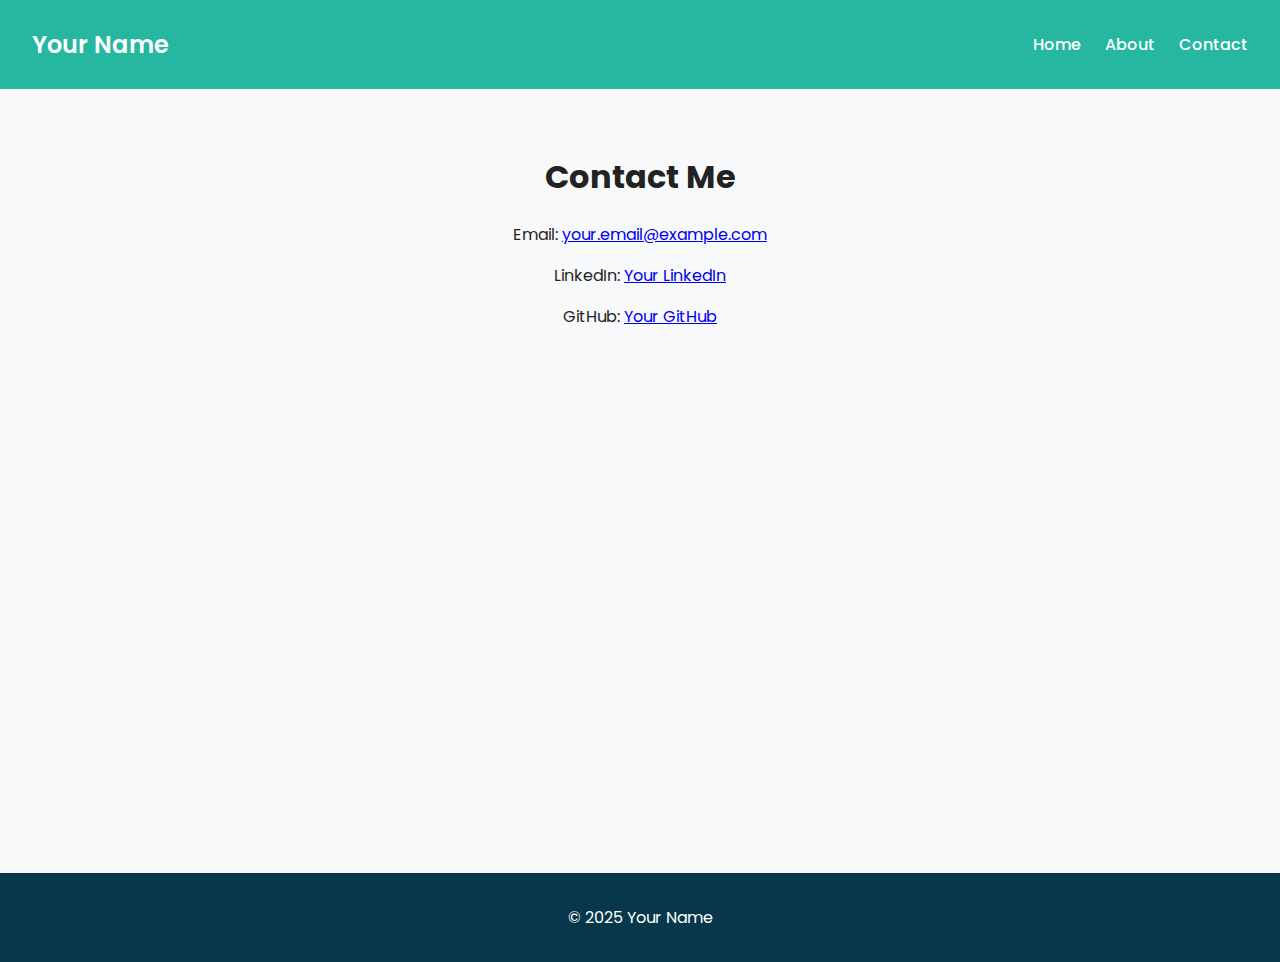
<file: contact.html>
<!DOCTYPE html>
<html lang="en">
<head>
  <meta charset="UTF-8" />
  <meta name="viewport" content="width=device-width, initial-scale=1.0"/>
  <title>Contact | Your Name</title>
  <link rel="stylesheet" href="styles/main.css" />
</head>
<body>
  <nav>
    <div class="logo">Your Name</div>
    <ul class="nav-links">
      <li><a href="index.html">Home</a></li>
      <li><a href="about.html">About</a></li>
      <li><a href="contact.html">Contact</a></li>
    </ul>
  </nav>
  <main>
    <section class="contact">
      <h1>Contact Me</h1>
      <p>Email: <a href="mailto:your.email@example.com">your.email@example.com</a></p>
      <p>LinkedIn: <a href="#" target="_blank">Your LinkedIn</a></p>
      <p>GitHub: <a href="#" target="_blank">Your GitHub</a></p>
    </section>
  </main>
  <footer>
    <p>&copy; 2025 Your Name</p>
  </footer>
</body>
</html>
</file>
<file: styles/main.css>
@import url('https://fonts.googleapis.com/css2?family=Poppins:wght@400;600&display=swap');

body {
  font-family: 'Poppins', sans-serif;
  margin: 0;
  background: #f8f9fa;
  color: #222;
}

nav {
  background: #25b79f;
  display: flex;
  justify-content: space-between;
  align-items: center;
  padding: 1rem 2rem;
}

.logo {
  color: #fff;
  font-size: 1.5rem;
  font-weight: 600;
}

.nav-links {
  list-style: none;
  display: flex;
  gap: 1.5rem;
}

.nav-links li a {
  color: #fff;
  text-decoration: none;
  font-weight: 500;
  transition: border-bottom 0.2s;
}

.nav-links li a:hover {
  border-bottom: 2px solid #fff;
}

main {
  padding: 2rem;
  min-height: 80vh;
}

.hero {
  text-align: center;
  margin-top: 4rem;
}

.about {
  max-width: 600px;
  margin: 2rem auto;
  text-align: center;
}

.profile-img {
  width: 150px;
  height: 150px;
  object-fit: cover;
  border-radius: 50%;
  margin: 1rem 0;
}

.skills-list {
  display: flex;
  justify-content: center;
  gap: 1rem;
  flex-wrap: wrap;
  padding: 0;
  list-style: none;
}

.skills-list li {
  background: #25b79f;
  color: #fff;
  padding: 0.5rem 1rem;
  border-radius: 20px;
  margin: 0.2rem 0;
}

.contact {
  max-width: 500px;
  margin: 2rem auto;
  text-align: center;
}

footer {
  background: #07374a;
  color: #fff;
  text-align: center;
  padding: 1rem 0;
  position: relative;
  bottom: 0;
  width: 100%;
}

@media (max-width: 768px) {
  nav {
    flex-direction: column;
    align-items: flex-start;
  }
  .nav-links {
    flex-direction: column;
    gap: 0.5rem;
    width: 100%;
  }
  main {
    padding: 1rem;
  }
}
</file>
